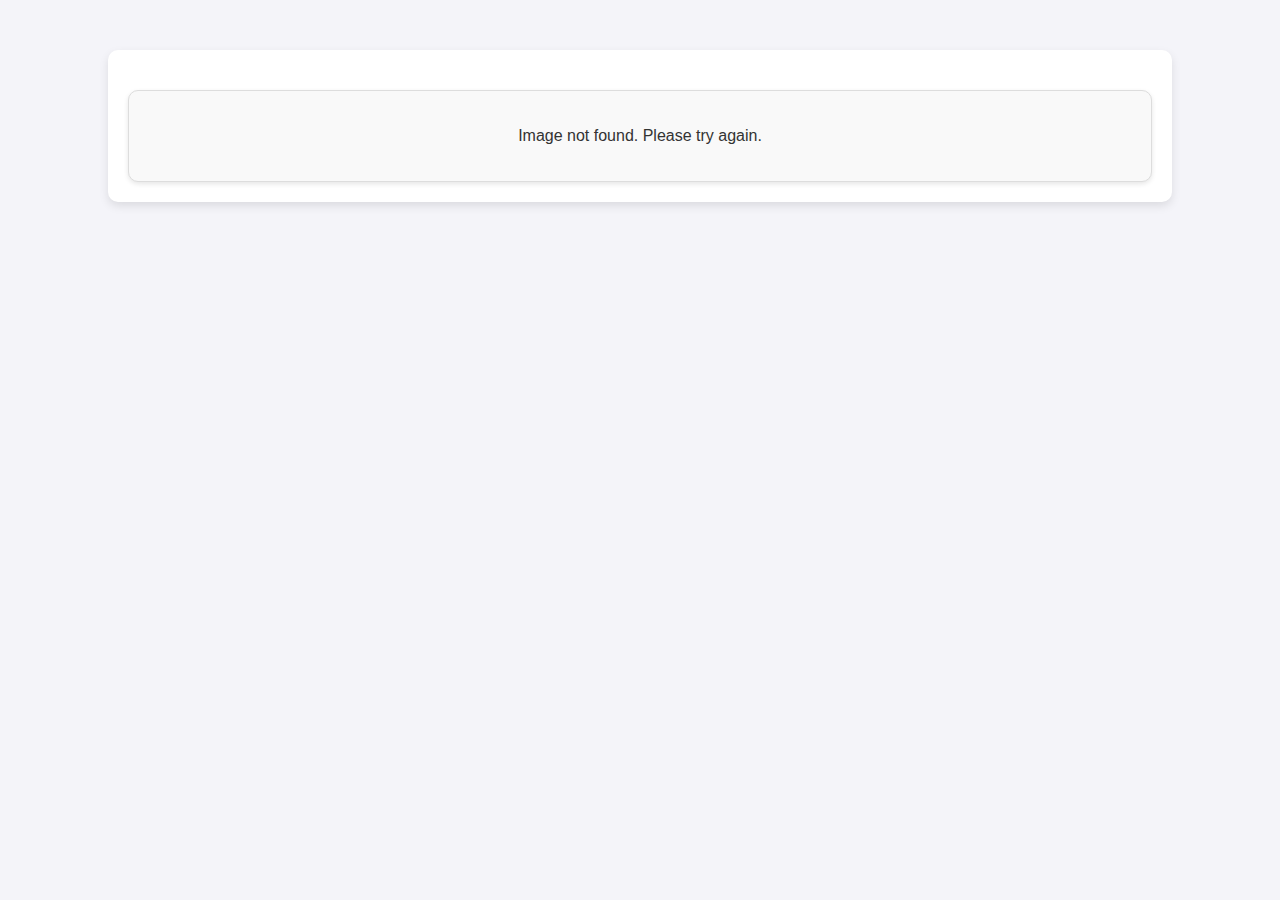
<file: image.html>
<!DOCTYPE html>
<html lang="en">
<head>
    <meta charset="UTF-8">
    <meta name="viewport" content="width=device-width, initial-scale=1.0">
    <title>Car Image</title>
    <link rel="stylesheet" href="styles.css">
</head>
<body>
    <div class="container">
        <div id="image-display" class="image-display"></div>
    </div>

    <script>
        const params = new URLSearchParams(window.location.search);
        const imageUrl = params.get('imageUrl');
        const make = params.get('make');

        console.log('Image URL:', imageUrl); // Debugging
        console.log('Make:', make); // Debugging

        // Display the image and make
        const imageDisplayDiv = document.getElementById('image-display');
        if (imageUrl && make) {
            imageDisplayDiv.innerHTML = `
                <h2>${make}</h2>
                <img src="${imageUrl}" alt="${make} car" class="car-image-large" />
            `;
        } else {
            imageDisplayDiv.innerHTML = '<p>Image not found. Please try again.</p>';
        }
    </script>
</body>
</html>
</file>
<file: styles.css>
/* General Styles */
body {
    font-family: 'Arial', sans-serif;
    background-color: #f4f4f9;
    margin: 0;
    padding: 0;
    color: #333;
    animation: backgroundColorChange 5s infinite alternate;
}

.container {
    width: 80%;
    margin: 50px auto;
    padding: 20px;
    background: #fff;
    border-radius: 10px;
    box-shadow: 0 4px 10px rgba(0, 0, 0, 0.1);
}

/* Header Styles */
.header {
    text-align: center;
    margin-bottom: 20px;
}

.header h1 {
    font-size: 2.5rem;
    color: #444;
    animation: pulse 2s infinite;
}

.header p {
    font-size: 1.2rem;
    color: #666;
}

/* Form Styles */
form {
    display: flex;
    flex-direction: column;
    gap: 20px;
    opacity: 0;
    animation: fadeIn 1s ease forwards;
}

.form-group {
    display: flex;
    align-items: center;
    gap: 10px;
}

label {
    font-weight: bold;
    display: flex;
    align-items: center;
    gap: 10px;
}

select, button {
    padding: 10px;
    font-size: 1rem;
    border: 1px solid #ccc;
    border-radius: 5px;
}

button {
    background-color: #007bff;
    color: #fff;
    cursor: pointer;
    transition: background-color 0.3s;
}

button:hover {
    background-color: #0056b3;
}

button.submit-btn {
    background-color: #007bff;
    color: #fff;
    cursor: pointer;
    transition: all 0.3s ease;
}

button.submit-btn:hover {
    background-color: #0056b3;
    transform: scale(1.05);
    box-shadow: 0 4px 10px rgba(0, 0, 0, 0.2);
}

/* Suggestions Container */
.suggestions-container {
    margin-top: 20px;
}

.car-card {
    display: flex;
    flex-direction: column;
    align-items: flex-start;
    padding: 15px;
    border: 1px solid #ddd;
    border-radius: 10px;
    margin-bottom: 20px;
    background-color: #f9f9f9;
    box-shadow: 0 2px 5px rgba(0, 0, 0, 0.1);
    animation: fadeIn 0.5s ease;
}

.car-details h3 {
    margin: 0;
    font-size: 1.5rem;
    color: #333;
}

.car-details p {
    margin: 5px 0;
    font-size: 1rem;
    color: #555;
}

.car-image {
    width: 100%;
    height: auto;
    margin-top: 10px;
    border-radius: 5px;
    cursor: pointer;
    transition: transform 0.2s ease;
}

.car-image:hover {
    transform: scale(1.05);
}

/* Image Display Styles */
.image-display {
    margin-top: 20px;
    text-align: center;
    padding: 20px;
    border: 1px solid #ddd;
    border-radius: 10px;
    background-color: #f9f9f9;
    box-shadow: 0 2px 5px rgba(0, 0, 0, 0.1);
}

.car-image-large {
    max-width: 100%;
    height: auto;
    margin-top: 10px;
    border-radius: 5px;
}

/* Footer Styles */
.footer {
    text-align: center;
    margin-top: 50px;
    font-size: 0.9rem;
    color: #888;
}

/* Animations */
@keyframes fadeIn {
    from {
        opacity: 0;
        transform: translateY(20px);
    }
    to {
        opacity: 1;
        transform: translateY(0);
    }
}

@keyframes pulse {
    0%, 100% {
        transform: scale(1);
    }
    50% {
        transform: scale(1.05);
    }
}

@keyframes backgroundColorChange {
    from {
        background-color: #f4f4f9;
    }
    to {
        background-color: #e0f7fa;
    }
}

.icon {
    width: 24px;
    height: 24px;
    transition: transform 0.3s ease;
}

.icon:hover {
    transform: translateY(-5px);
}

.spinner {
    display: none;
}
</file>
